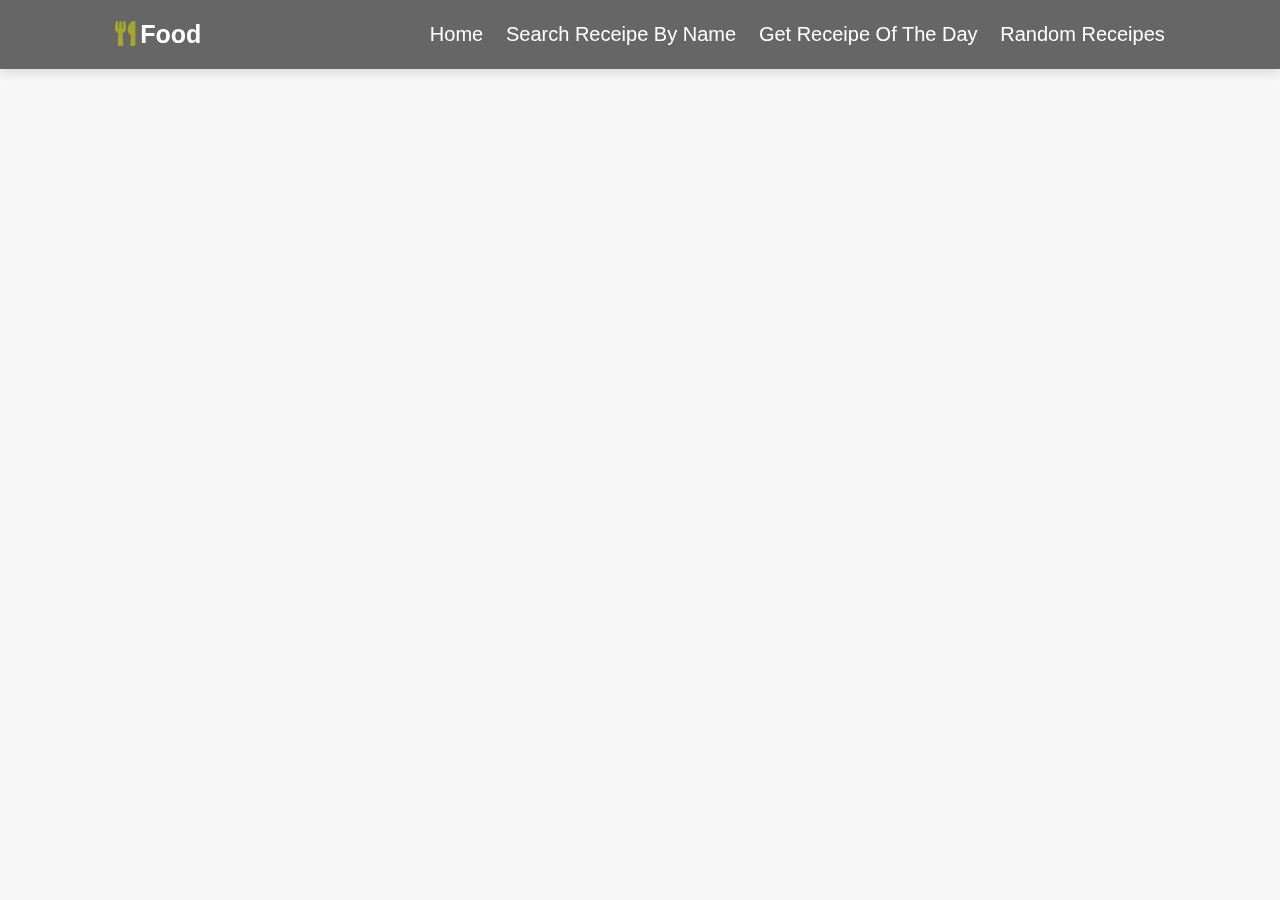
<file: index.html>
<!DOCTYPE html>
<html lang="en">
<head>
    <meta charset="UTF-8">
    <meta http-equiv="X-UA-Compatible" content="IE=edge">
    <meta name="viewport" content="width=device-width, initial-scale=1.0">
    <title>Document</title>
    <link rel="stylesheet" href="/css/index.css">
    <link rel="stylesheet" href="https://cdnjs.cloudflare.com/ajax/libs/font-awesome/5.15.3/css/all.min.css">
</head>
<body>
    <header></header>
</body>
</html>
<script type="module">
    import navbar from './components/navbar.js';
    console.log(navbar);
    let head=document.querySelector("header");
    head.innerHTML =navbar()
    
</script>
</file>
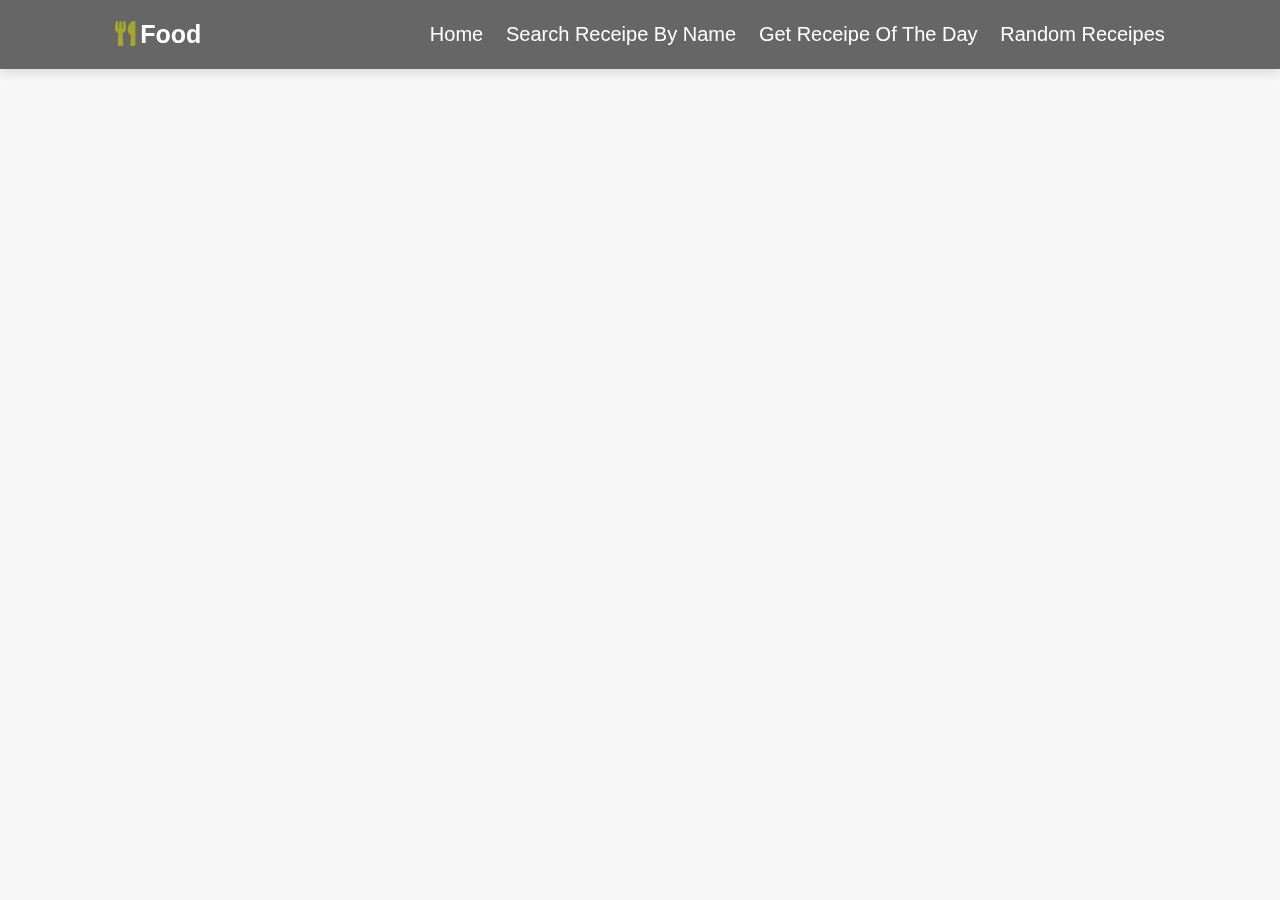
<file: random.html>
<!DOCTYPE html>
<html lang="en">
<head>
    <meta charset="UTF-8">
    <meta http-equiv="X-UA-Compatible" content="IE=edge">
    <meta name="viewport" content="width=device-width, initial-scale=1.0">
    <title>Document</title>
    <link rel="stylesheet" href="/css/index.css">
    <link rel="stylesheet" href="https://cdnjs.cloudflare.com/ajax/libs/font-awesome/5.15.3/css/all.min.css">
</head>
<body>
    <header></header>
    <div id="container" ></div>
</body>
</html>
<script type="module">
    import navbar from './components/navbar.js';
    console.log(navbar);
    let head=document.querySelector("header");
    head.innerHTML =navbar()
    
    let container=document.querySelector("#container");

    let url = `https://www.themealdb.com/api/json/v1/1/categories.php`;
    const getData = async (e) => {
        try {
            let res = await fetch(url);
            let data = await res.json();
            let datameal = data.categories;
            console.log(data);

            appendData(datameal);
        }  catch(error) {
                    console.log(error);
        }
    } 
    getData();

    const appendData = (data) => {
        container.innerHTML = "";

        data.forEach((el) => {

            let div = document.createElement('div');

            let name = document.createElement('p');
            name.innerText = el.strCategory;

            let img = document.createElement('img');
            img.src = el.strCategoryThumb;

            div.append(img, name);

            container.append(div);
        });
    };







</script>
</file>
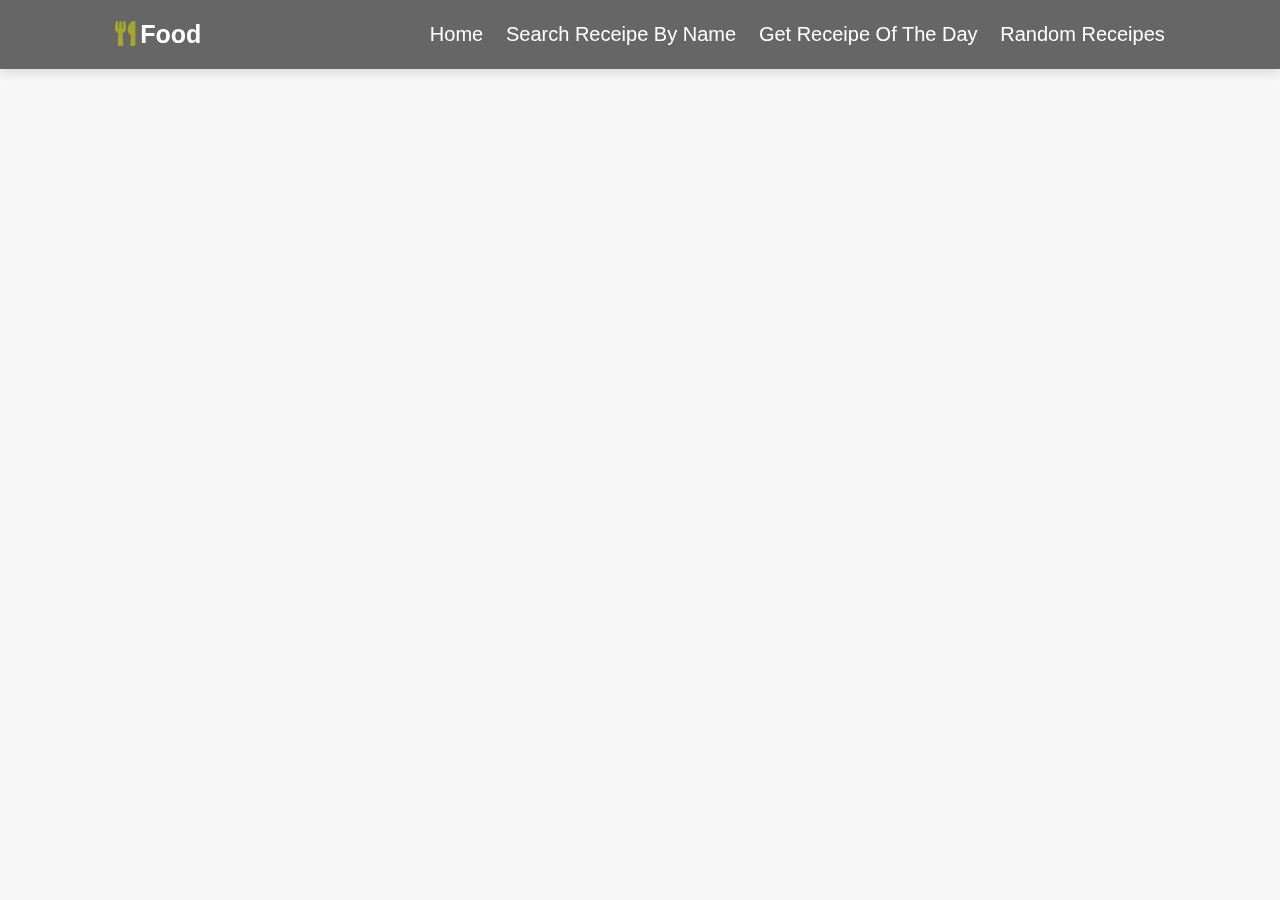
<file: receipeoftheday.html>
<!DOCTYPE html>
<html lang="en">
<head>
    <meta charset="UTF-8">
    <meta http-equiv="X-UA-Compatible" content="IE=edge">
    <meta name="viewport" content="width=device-width, initial-scale=1.0">
    <title>Document</title>
    <link rel="stylesheet" href="/css/index.css">
    <link rel="stylesheet" href="https://cdnjs.cloudflare.com/ajax/libs/font-awesome/5.15.3/css/all.min.css">
</head>
<body>
    <header></header>
    <div id="container"></div>
</body>
</html>
<script type="module">
    import navbar from './components/navbar.js';
    import { getData, appendData } from "./scripts/fetchdata.js";

    console.log(navbar);
    
    let container=document.querySelector("#container")
    let head=document.querySelector("header");
    head.innerHTML =navbar()

    let response = await getData(`https://www.themealdb.com/api/json/v1/1/random.php`);
    console.log(response);


    //append data 
    appendData(response, container);



    
</script>
</file>
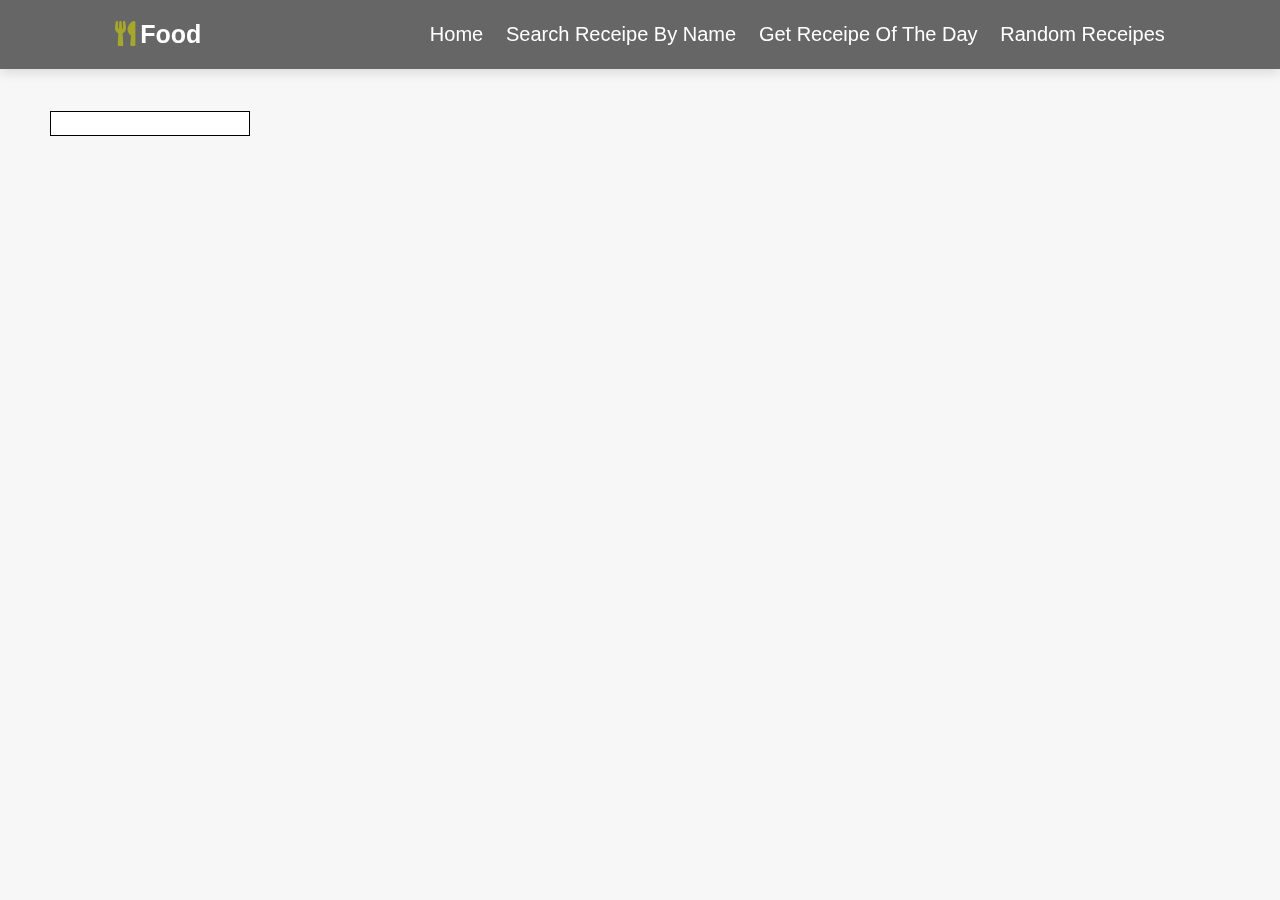
<file: searchreceipebyname.html>
<!DOCTYPE html>
<html lang="en">
<head>
    <meta charset="UTF-8">
    <meta http-equiv="X-UA-Compatible" content="IE=edge">
    <meta name="viewport" content="width=device-width, initial-scale=1.0">
    <title>Document</title>
    <link rel="stylesheet" href="/css/index.css">
    <link rel="stylesheet" href="https://cdnjs.cloudflare.com/ajax/libs/font-awesome/5.15.3/css/all.min.css">
</head>
<body>
    <header></header>
    <br>

    <input type="text" id="inp" oninput="gettingData()" >
    <br>

    <div id="cont" ></div>
</body>
</html>
<script type="module">
    import navbar from './components/navbar.js';
    console.log(navbar);
    import { appendData } from "./scripts/fetchdata.js";
    
    let head=document.querySelector("header");
    head.innerHTML =navbar()

    let cont = document.querySelector("#cont");
    

    
    let inp = document.querySelector("#inp");
    inp.addEventListener("keypress", () => {
        gettingData(event);
    });
    const gettingData = async (e) => {
        console.log(e);
        try{
            if(e.code === "Enter")
            {
                let input = inp.value;
                //getting data 
                let response = await fetch(`https://www.themealdb.com/api/json/v1/1/search.php?&s=${input}`);

                let data = await response.json();

                let meals = data.meals;
                console.log(meals);    

                appendData(meals, cont);
            }
        } catch(error){
            console.log(error);
        }
    };
        
</script>
</file>
<file: css/index.css>
:root{
    --yellow:#a4a72c;
  }
  
  *{
    font-family: sans-serif;
    margin:0; padding:0;
    box-sizing: border-box;
    outline: none; border:none;
    text-decoration: none;
    text-transform: capitalize;
    transition:all .2s linear;
  }
  
  *::selection{
    background:var(--yellow);
    color:#fff;
  }
  
  html{
    font-size: 62.5%;
    overflow-x: hidden;
    scroll-behavior: smooth;
    scroll-padding-top: 6rem;
  }
  
  body{
    background:#f7f7f7;
  }
  
  section{
    padding:2rem 9%;
  }
  
  .heading{
    text-align: center;
    font-size: 3.5rem;
    padding:1rem;
    color:#666;
  }
  
  .heading span{
    color:var(--yellow);
  }
  
  
  
  header{
    position: fixed;
    top:0; left: 0; right:0;
    z-index: 1000;
    display: flex;
    align-items: center;
    justify-content: space-between;
    background:#666;
    padding:2rem 9%;
    box-shadow: 0 .5rem 1rem rgba(0,0,0,.1);
  }
  
  header .logo{
    font-size: 2.5rem;
    font-weight: bolder;
    color:#fff;
  }
  
  header .logo i{
    padding-right: .5rem;
    color:var(--yellow);
  }
  
  header .navbar a{
    font-size: 2rem;
    margin-left: 2rem;
    color:#fff;
  }
  
  header .navbar a:hover{
    color:var(--yellow);
  }
  
  #menu-bar{
    font-size: 3rem;
    cursor: pointer;
    color:#fff;
    border:.1rem solid #666;
    border-radius: .3rem;
    padding:.5rem 1.5rem;
    display: none;
  }
  
  
  
  

  /* media queries  */
  
  @media(max-width:991px){
  
    html{
      font-size: 55%;
    }
  
    header{
      padding:2rem;
    }
  
    section{
      padding:2rem;
    }
  
  }
  
  @media(max-width:768px){
  
    #menu-bar{
      display: initial;
    }
  
    header .navbar{
      position: absolute;
      top:100%; left: 0; right:0;
      background: #f7f7f7;
      border-top: .1rem solid rgba(0,0,0,.1);
      clip-path: polygon(0 0, 100% 0, 100% 0, 0 0);
    }
  
    header .navbar.active{
      clip-path: polygon(0 0, 100% 0, 100% 100%, 0% 100%);
    }
  
    header .navbar a{
      margin: 1.5rem;
      padding:1.5rem;
      display: block;
      border:.2rem solid rgba(0,0,0,.1);
      border-left:.5rem solid var(--red);
      background:#fff;
    }
  
  }
  
  @media(max-width:450px){
  
    html{
      font-size: 50%;
    }
  
    .order .row form .inputBox input{
      width:100%;
    }
  
  }
  #container{
    display: grid;
    grid-template-columns: repeat(4, 20%);
    grid-gap: 5%;
    padding: 5%;
    text-align: center;
    font-size: 20px;
    
  }
  #cont div>img{
      width: 250px;
      height: 200px;
  }


  #inp{
      margin-top: 100px;
      border: 1px solid black;
      width: 200px;
      height: 25px;
      margin-left: 50px;
  }

  #cont{
      display: grid;
      grid-template-columns: repeat(3,1fr);
      gap: 20px;
      text-align: center;
    font-size: 20px;
      

  }
</file>
